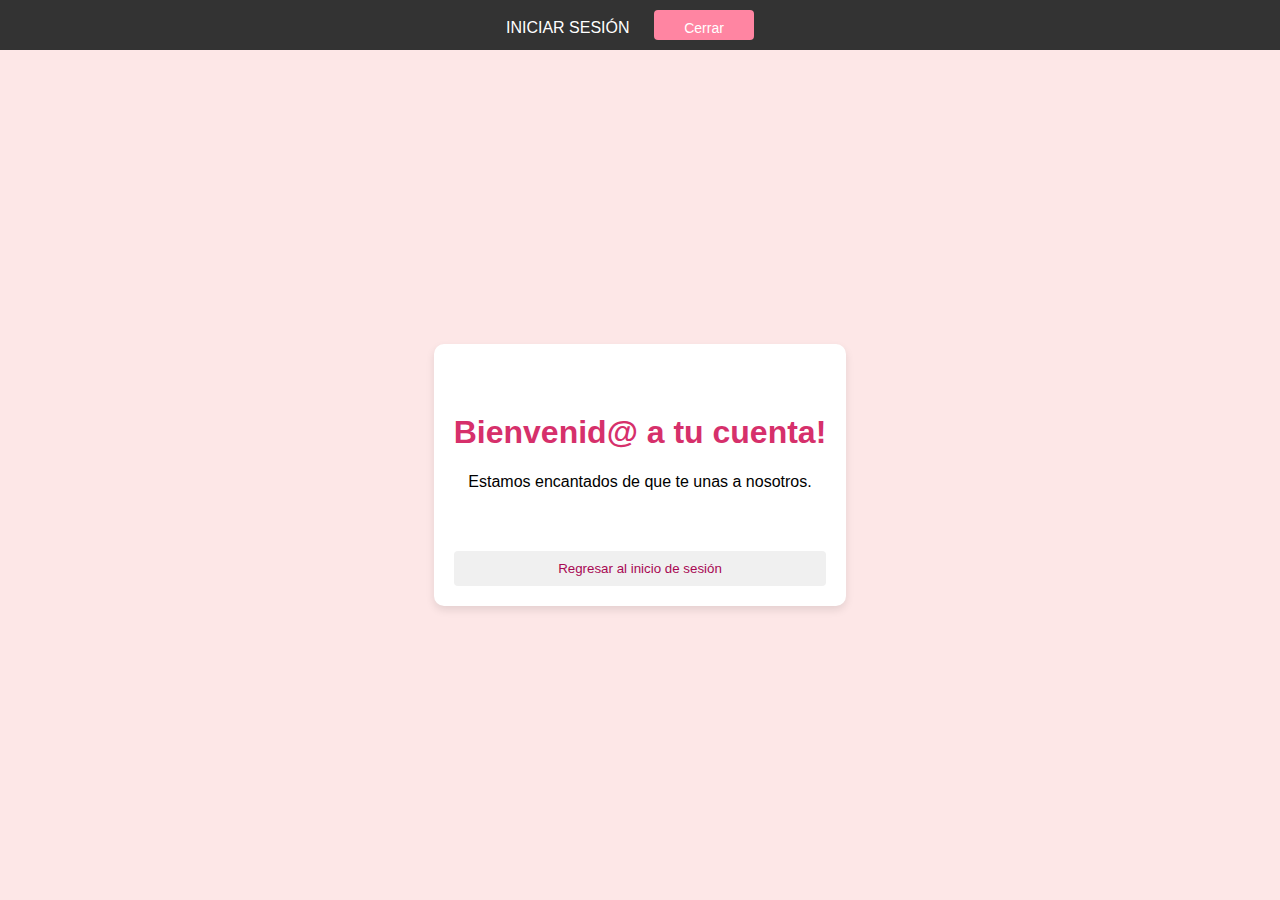
<file: principal.html>
<!DOCTYPE html>
<html>
<head>
    <title>Bienvenido a tu cuenta</title>
    <style>
        body {
            font-family: Arial, sans-serif;
            background-color: #FFD1DC; /* Pastel pink background color */
        }
        .welcome-message {
            text-align: center;
            margin-top: 50px;
        }
        .welcome-message h1 {
            color: #D6306B; /* Pastel pink text color */
        }
        .user-info {
            text-align: center;
            margin-top: 30px;
        }
        .user-info strong {
            color: #333;
        }
        .user-actions {
            text-align: center;
            margin-top: 50px;
        }
        .user-actions a {
            background-color: #D6306B; /* Pastel pink button color */
            color: white;
            padding: 10px 20px;
            text-decoration: none;
            margin-right: 10px;
            border-radius: 5px;
        }
        .user-actions a:hover {
            background-color: #C22355; /* Slightly darker pastel pink button color */
        }
        .welcome-card {
            border-radius: 10px;
            box-shadow: 0 4px 8px rgba(0, 0, 0, 0.1);
            padding: 20px;
            background-color: #ffffff;
            text-align: center;
            max-width: 400px;
            margin: 0 auto;
            margin-top: 50px; /* Ajusta según sea necesario */
        }

        .welcome-message {
            margin-bottom: 20px;
        }

        .user-actions a {
            display: block;
            margin-bottom: 10px;
            padding: 10px;
            text-decoration: none;
            background-color: #007bff;
            color: #ffffff;
            border-radius: 5px;
        }
        header {
            background-color: #333; /* Puedes personalizar el color de fondo */
            padding: 10px;
            position: fixed;
            width: 100%;
            top: 0;
            z-index: 1000; /* Asegura que la barra de navegación esté por encima del resto del contenido */
        }

        nav {
            display: flex;
            justify-content: space-around;
        }

        nav ul {
            list-style: none;
            margin: 0;
            padding: 0;
        }

        nav li {
            display: inline;
            margin-right: 20px;
        }

        nav a {
            text-decoration: none;
            color: white; /* Puedes personalizar el color del texto */
        }
    </style>
      <link
      rel="stylesheet"
      href="styles.css";
    />
</head>
<body>
    <header>
        <nav>
            <ul>
                <li><a href="/index.html">INICIAR SESIÓN</a></li>
                <li> 
                    <button id="logoutButton" class="logoutButton" style="width: 100px; height: 30px; font-size: 14px;">Cerrar</button>
                </li>
            </ul>
        </nav>
    </header>
    <div class="welcome-card">
        <div class="welcome-message">
            <h1>Bienvenid@ a tu cuenta!</h1>
            <p>Estamos encantados de que te unas a nosotros.</p>
        </div>
        <div class="user-info">
        </div>
        <div class="user-actions">
        <button type="button" class="close-button" onclick= "window.location.href='/index.html'">Regresar al inicio de sesión</button>
        </div>
    </div>

    <script type="module" src="/js/principal.js"></script>
</body>
</html>
</file>
<file: styles.css>
body {
    margin: 0;
    padding: 0;
    font-family: 'Arial', sans-serif;
    background-color:#fde7e7;
    ;/* Rosita pastel */
    display: flex;
    align-items: center;
    justify-content: center;
    height: 100vh;
}

.login-container {
    background-color: #fff;
    padding: 20px;
    border-radius: 8px;
    box-shadow: 0 0 10px rgba(0, 0, 0, 0.1);
    text-align: center;
}

.login-form {
    max-width: 300px;
    margin: 0 auto;
}

h1 {
    color: #ff85a2; /* Rosita pastel más oscuro */
}

label {
    display: block;
    margin-top: 10px;
    color: #ff85a2; /* Rosita pastel más oscuro */
}

input {
    width: 100%;
    padding: 8px;
    margin-top: 5px;
    margin-bottom: 10px;
    border: 1px solid #ff85a2; /* Rosita pastel más oscuro */
    border-radius: 4px;
    box-sizing: border-box;
}

button {
    background-color: #ff85a2; /* Rosita pastel más oscuro */
    color: #fff;
    padding: 10px;
    border: none;
    border-radius: 4px;
    cursor: pointer;
    width: 100%;
}

button:hover {
    background-color: #e6678d; /* Rosita pastel más oscuro - tono más claro al pasar el ratón */
}

/*registro*/
.close-button,
.register-button {
    background-color: #f0f0f0;
    color: #a80853;
    padding: 10px;
    border: none;
    border-radius: 4px;
    cursor: pointer;
    margin-top: 10px;
    width: 100%;
}

.close-button:hover,
.register-button:hover {
    background-color: #ffa8c2;
}


.register-container {
    background-color: #fff;
    padding: 20px;
    border-radius: 8px;
    box-shadow: 0 0 10px rgba(0, 0, 0, 0.1);
    text-align: center;
}
</file>
